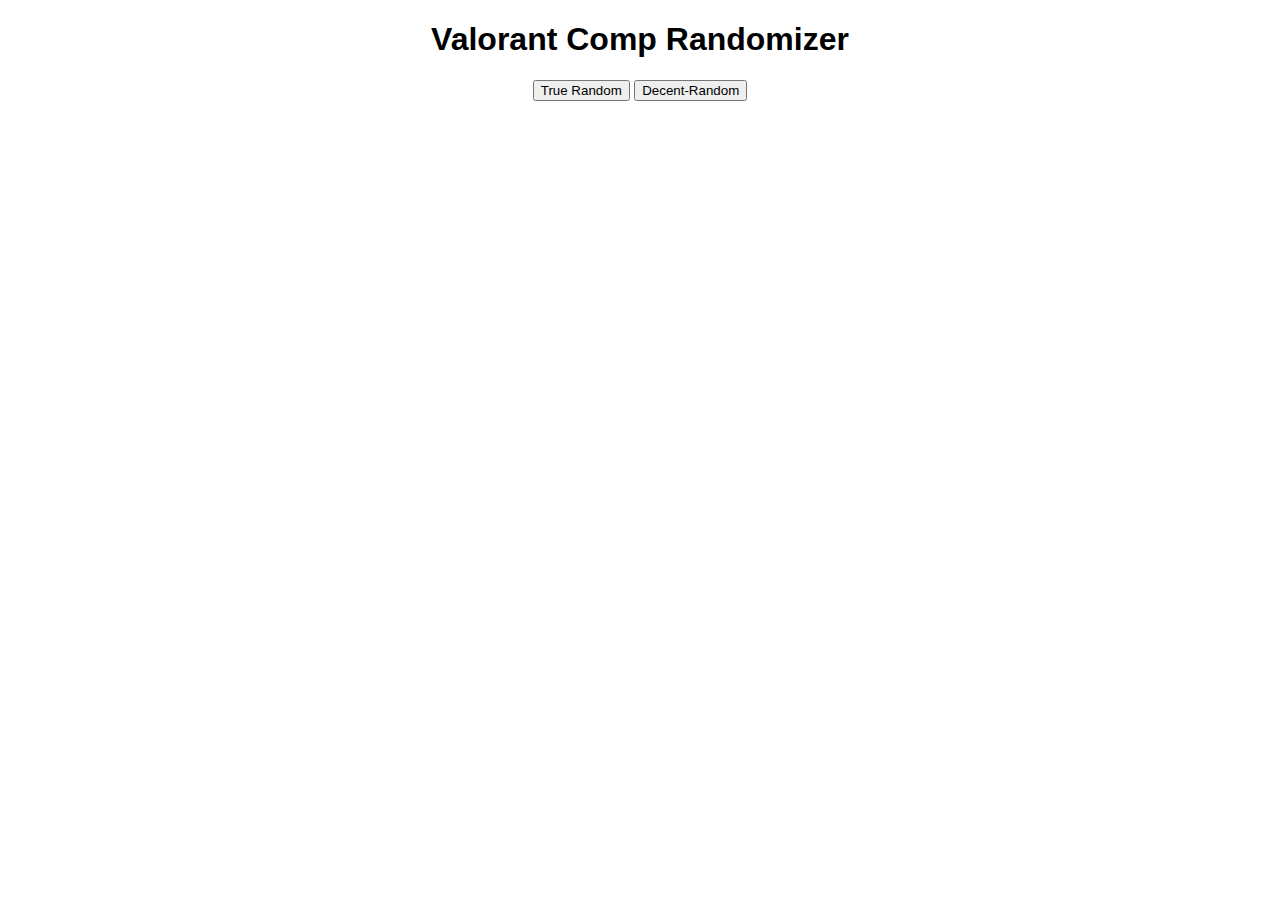
<file: index.html>
<!DOCTYPE html>
<html lang="en">
<head>
    <meta charset="UTF-8">
    <meta name="viewport" content="width=device-width, initial-scale=1.0">
    <title>Valorant Comp Randomizer</title>
    <link rel="stylesheet" href="style.css">
</head>
<body>
    <h1>Valorant Comp Randomizer</h1>

    <div class="button-container">
        <button onclick="generateTrueRandom()">True Random</button>
        <button onclick="generateDecentRandom()">Decent-Random</button>
    </div>

    <div id="team-container"></div>

    <script src="script.js"></script>
</body>
</html>
</file>
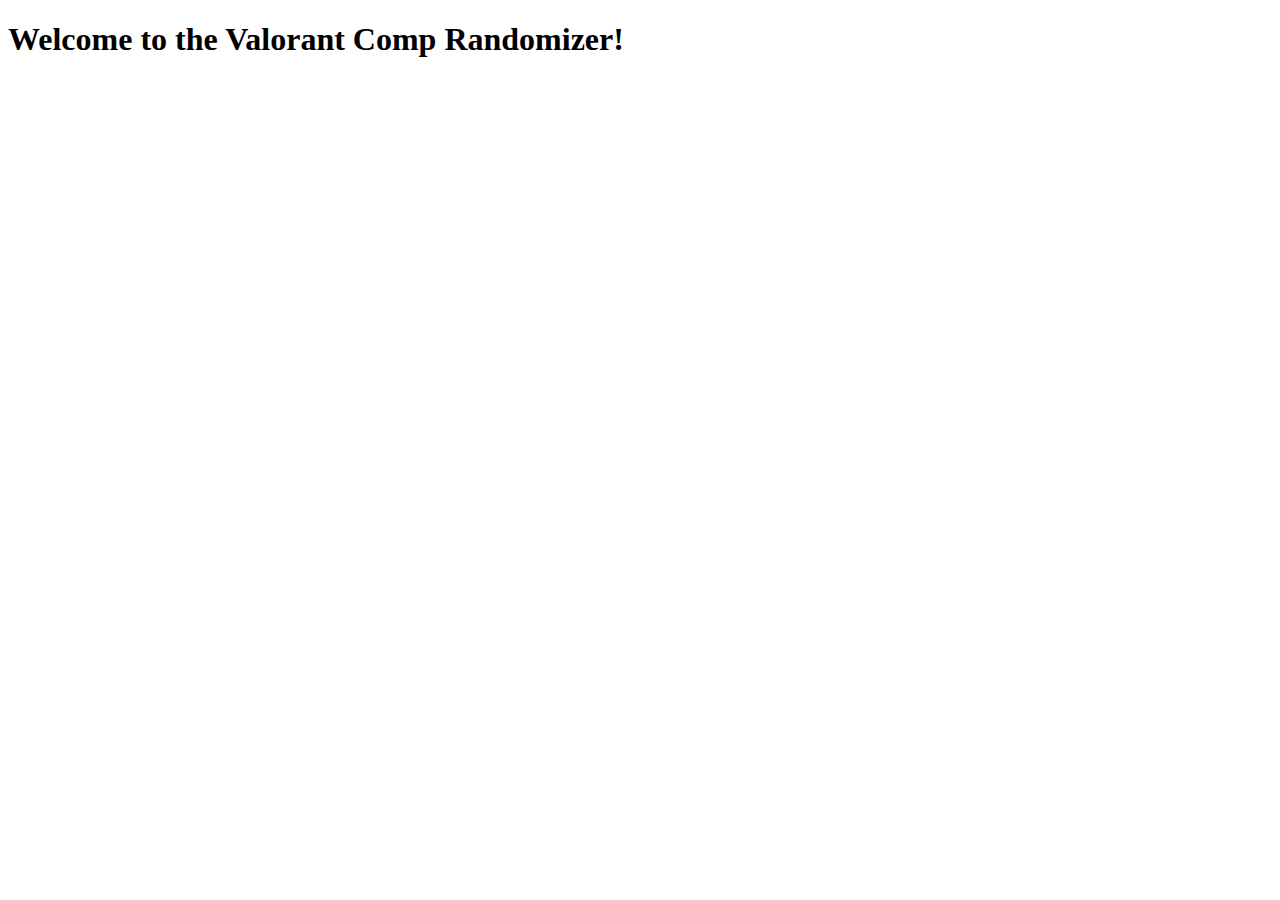
<file: docs/index.html>
<!DOCTYPE html>
<html lang="en">
<head>
    <meta charset="UTF-8">
    <meta name="viewport" content="width=device-width, initial-scale=1.0">
    <title>Valorant Comp Randomizer</title>
</head>
<body>
    <h1>Welcome to the Valorant Comp Randomizer!</h1>
</body>
</html>
</file>
<file: style.css>
body {
    font-family: sans-serif;
    text-align: center;
}

.button-container {
    margin-bottom: 20px;
}

#team-container {
    display: flex;
    justify-content: center;
    gap: 20px;
}

.agent {
    text-align: center;
}

.agent img {
    width: 100px;
    height: 100px;
}
</file>
